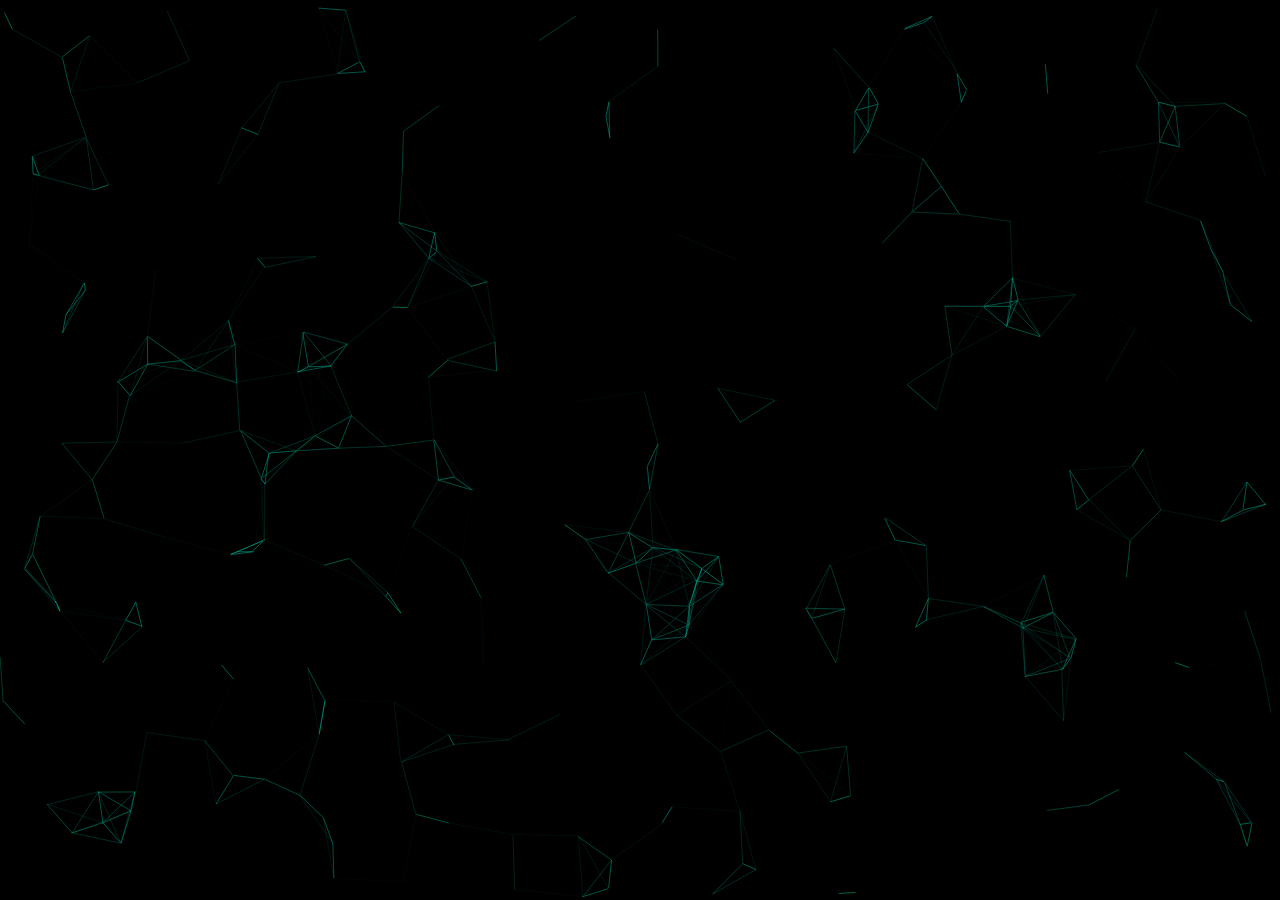
<file: canvas粒子连线动态效果/index.html>
﻿<!DOCTYPE html>
<html>
	<head>
		<meta charset="UTF-8">
		<title>canvas粒子连线动态效果</title>
		<style type="text/css">
			body{
				background: #000;
			}
		</style>
	</head>
	<body>
		<script src="js/canvas-nest.js" type="text/javascript" color="0,255,210" opacity="0.8" count="300"></script>
	</body>
</html>
<!--下面是无用代码-->
<a href="http://www.bootstrapmb.com" style="display:none">bootstrapmb</a>
</file>
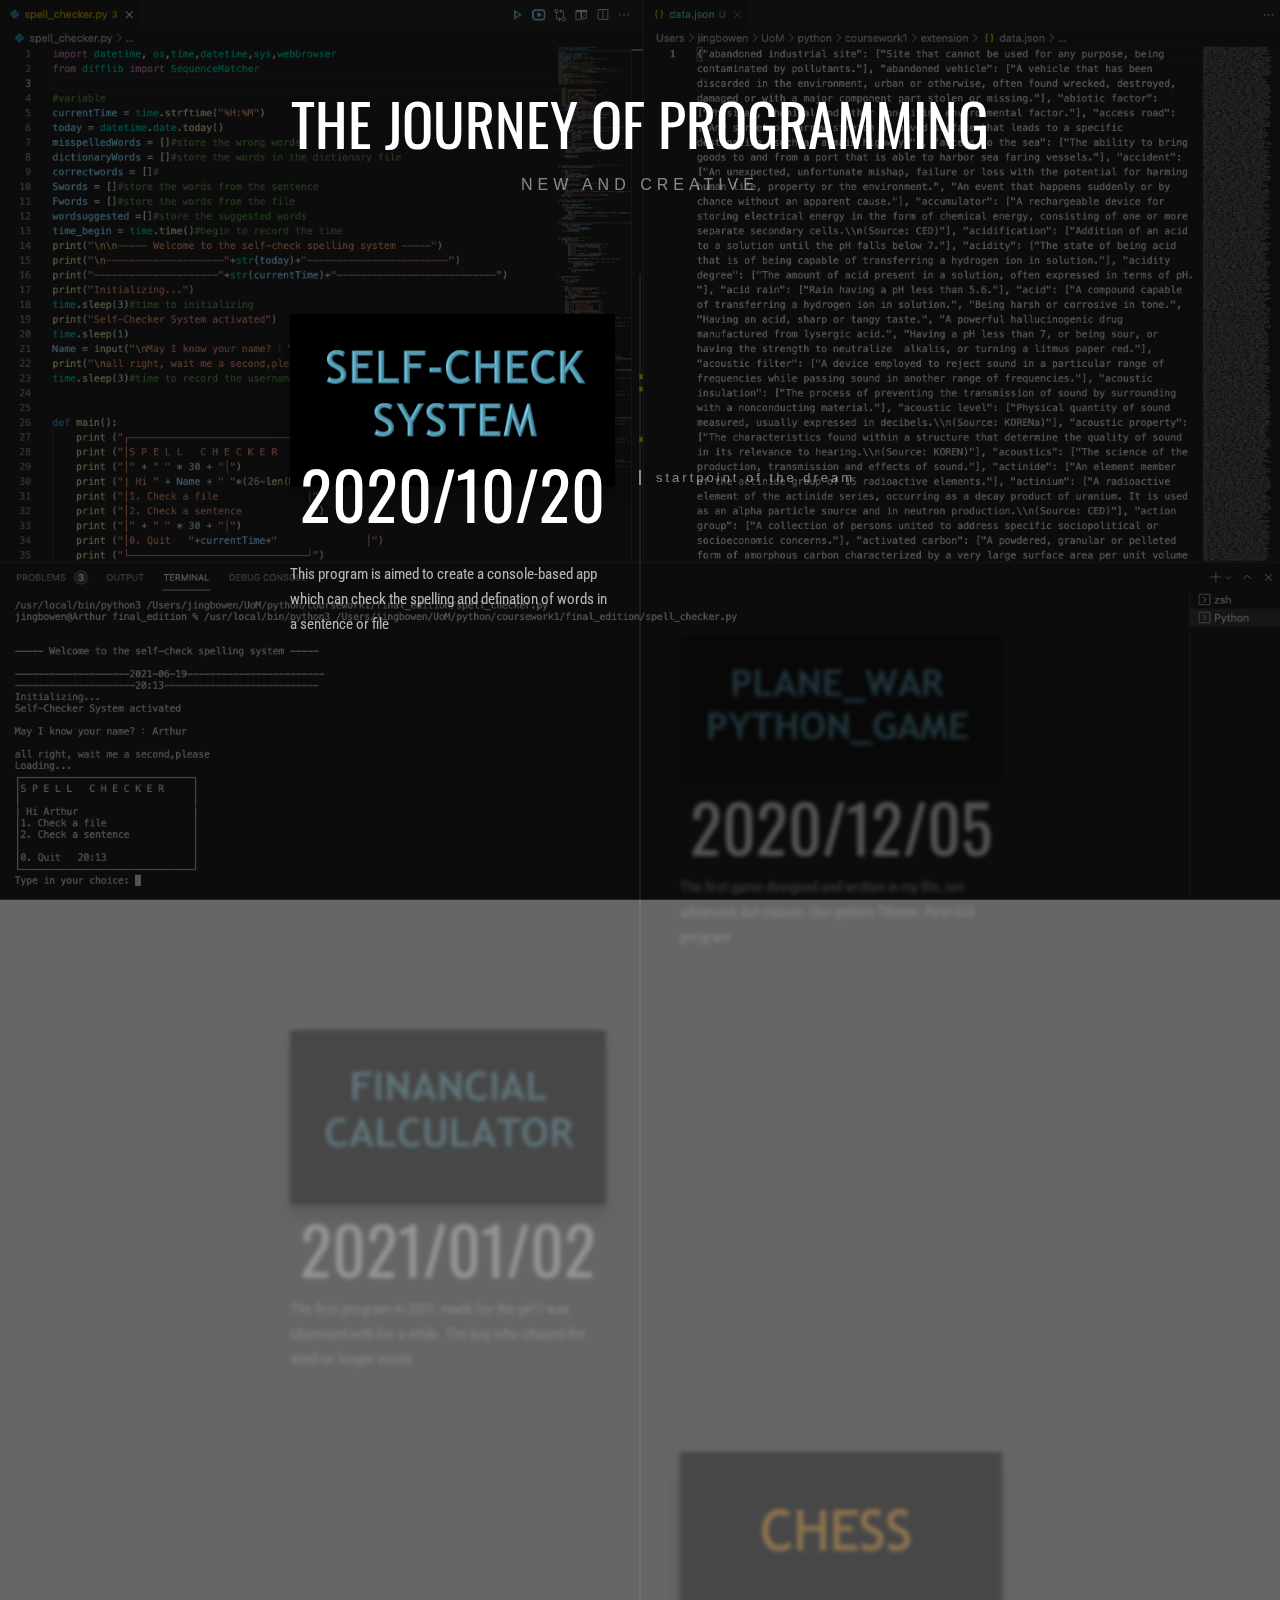
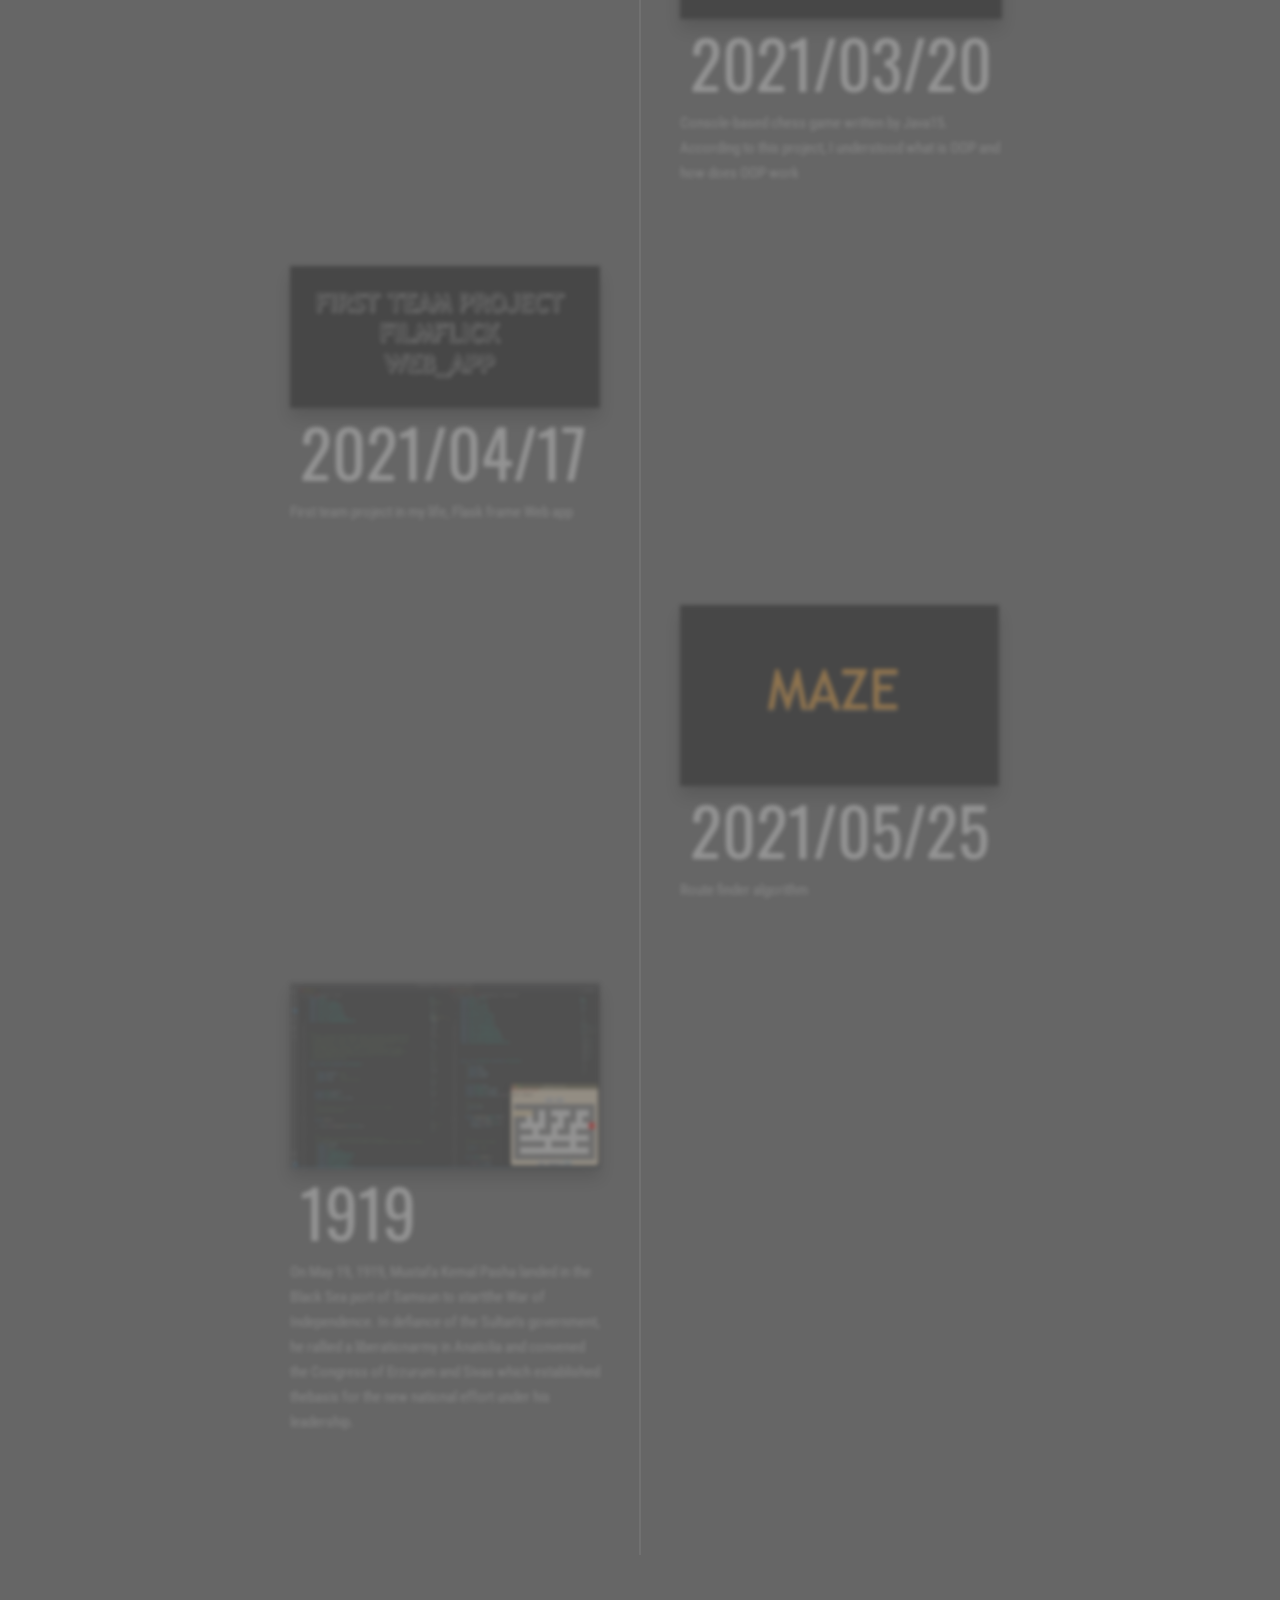
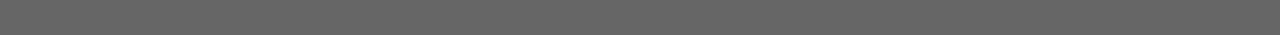
<file: timeline.html>
<!DOCTYPE html>
<html lang="en">
<head>
    <meta charset="UTF-8">
    <title>Document</title>
    <link href="https://fonts.googleapis.com/css?family=Oswald&display=swap" rel="stylesheet">
    
    
    <link href="https://fonts.googleapis.com/css?family=Roboto+Condensed:300,300i,400,400i,700i" rel="stylesheet">

    <style>
    
    *{
        margin: 0;
        padding: 0;
    }
    .timeline {
      display: flex;
      margin: 0 auto;
      flex-wrap: wrap;
      flex-direction: column;
      max-width: 700px;
      position: relative;
    }
    .timeline__content-title {
      font-weight: normal;
      font-size: 66px;
      margin: -10px 0 0 0;
      transition: 0.4s;
      padding: 0 10px;
      box-sizing: border-box;
      font-family: 'Oswald', sans-serif;
      color: #fff;
    }
    .timeline__content-desc {
      margin: 0;
      font-size: 15px;
      box-sizing: border-box;
      color: rgba(255, 255, 255, .7);
      font-family: 'Roboto Condensed', sans-serif;
      font-weight: normal;
      line-height: 25px;
    }
    .timeline:before {
      position: absolute;
      left: 50%;
      width: 2px;
      height: 100%;
      margin-left: -1px;
      content: "";
      background: rgba(255, 255, 255, .07);
    }
    @media only screen and (max-width: 767px) {
      .timeline:before {
        left: 40px;
      }
    }
    .timeline-item {
      padding: 40px 0;
      opacity: 0.3;
      filter: blur(2px);
      transition: 0.5s;
      box-sizing: border-box;
      width: calc(50% - 40px);
      display: flex;
      position: relative;
      transform: translateY(-80px);
    }
    .timeline-item:before {
      content: attr(data-text);
      letter-spacing: 3px;
      width: 100%;
      position: absolute;
      color: rgba(255, 255, 255, .5);
      font-size: 13px;
      font-family: 'Pathway Gothic One', sans-serif;
      border-left: 2px solid rgba(255, 255, 255, .5);
      top: 70%;
      margin-top: -5px;
      padding-left: 15px;
      opacity: 0;
      right: calc(-100% - 56px);
    }
    .timeline-item:nth-child(even) {
      align-self: flex-end;
    }
    .timeline-item:nth-child(even):before {
      right: auto;
      text-align: right;
      left: calc(-100% - 56px);
      padding-left: 0;
      border-left: none;
      border-right: 2px solid rgba(255, 255, 255, .5);
      padding-right: 15px;
    }
    .timeline-item--active {
      opacity: 1;
      transform: translateY(0);
      filter: blur(0px);
    }
    .timeline-item--active:before {
      top: 50%;
      transition: 0.3s all 0.2s;
      opacity: 1;
    }
    .timeline-item--active .timeline__content-title {
      margin: -50px 0 20px 0;
    }
    @media only screen and (max-width: 767px) {
      .timeline-item {
        align-self: baseline !important;
        width: 100%;
        padding: 0 30px 150px 80px;
      }
      .timeline-item:before {
        left: 10px !important;
        padding: 0 !important;
        top: 50px;
        text-align: center !important;
        width: 60px;
        border: none !important;
      }
      .timeline-item:last-child {
        padding-bottom: 40px;
      }
    }
    .timeline__img {
      max-width: 100%;
      box-shadow: 0 10px 15px rgba(0, 0, 0, .4);
    }
    .timeline-container {
      width: 100%;
      position: relative;
      padding: 80px 0;
      transition: 0.3s ease 0s;
      background-attachment: fixed;
      background-size: cover;
    }
    .timeline-container:before {
      position: absolute;
      left: 0;
      top: 0;
      width: 100%;
      height: 100%;
    background: rgba(0,0,0,0.6);
      content: "";
    }
    .timeline-header {
      width: 100%;
      text-align: center;
      margin-bottom: 80px;
      position: relative;
    }
    .timeline-header__title {
      color: #fff;
      font-size: 58px;
      font-family: 'Oswald', sans-serif;
      font-weight: normal;
      margin: 0;
    }
    .timeline-header__subtitle {
      color: rgba(255, 255, 255, .5);
      font-family: 'Pathway Gothic One', sans-serif;
      font-size: 16px;
      letter-spacing: 5px;
      margin: 10px 0 0 0;
      font-weight: normal;
    }
    .demo-footer {
      padding: 60px 0;
      text-align: center;
    }
    .demo-footer a {
      color: #999;
      display: inline-block;
      font-family: Cardo;
    }

    </style>
</head>
<body>
  
     <div class="timeline-container" id="timeline-1">
  <div class="timeline-header">
    <h2 class="timeline-header__title">THE JOURNEY OF PROGRAMMING</h2>
    <h3 class="timeline-header__subtitle">NEW AND CREATIVE</h3>
  </div>
  <div class="timeline">
    <div class="timeline-item" data-text="startpoint of the dream">
      <div class="timeline__content">
        <h1 class = "bg" src="img/1.jpg">
      <img class="timeline__img" src="img/sc.jpg" />
        <h2 class="timeline__content-title">2020/10/20</h2>
        <p class="timeline__content-desc">This program is aimed to create a console-based app which can check the spelling and defination of words in a sentence or file</p>
      </div>
    </div>
    <div class="timeline-item" data-text="First game programmed by python">
      
      <div class="timeline__content"><h1 class = "bg" src="img/2.jpg"></h1><img class="timeline__img" src="img/fgame.jpg"/>
        <h2 class="timeline__content-title">2020/12/05</h2>
        <p class="timeline__content-desc">The first game designed and written in my life, not advanced, but classic. Use python TKinter. First GUI program</p>
      </div>
    </div>
    <div class="timeline-item" data-text="the first project in 2021">
      <div class="timeline__content"><h1 class = "bg" src="img/3.jpg"></h1><img class="timeline__img" src="img/fc.jpg"/>
        <h2 class="timeline__content-title">2021/01/02</h2>
        <p class="timeline__content-desc">The first program in 2021, made for the girl I was obsessed with for a while. The boy who chased the wind no longer exists</p>
      </div>
    </div>
    <div class="timeline-item" data-text="First OOP Project">
      <div class="timeline__content"><h1 class = "bg" src="img/4.jpg"></h1><img class="timeline__img" src="img/chess.jpg"/>
        <h2 class="timeline__content-title">2021/03/20</h2>
        <p class="timeline__content-desc">Console-based chess game written by Java15. According to this project, I understood what is OOP and how does OOP work</p>
      </div>
    </div>
    <div class="timeline-item" data-text="first team project">
      <div class="timeline__content"><h1 class = "bg" src="img/5.jpg"></h1><img class="timeline__img" src="img/team1.jpg"/>
        <h2 class="timeline__content-title">2021/04/17</h2>
        <p class="timeline__content-desc">First team project in my life, Flask frame Web app</p>
      </div>
    </div>
    <div class="timeline-item" data-text="master the OOP">
      <div class="timeline__content"><h1 class = "bg" src="img/6.jpg"></h1><img class="timeline__img" src="img/maze.jpg"/>
        <h2 class="timeline__content-title">2021/05/25</h2>
        <p class="timeline__content-desc">Route finder algorithm</p>
      </div>
    </div>
    <div class="timeline-item" data-text="NEW TIMELINE DESIGN">
      <div class="timeline__content"><img class="timeline__img" src="img/6.jpg"/>
        <h2 class="timeline__content-title">1919</h2>
        <p class="timeline__content-desc">On May 19, 1919, Mustafa Kemal Pasha landed in the Black Sea port of Samsun to startthe War of Independence. In defiance of the Sultan's government, he rallied a liberationarmy in Anatolia and convened the Congress of Erzurum and Sivas which established thebasis for the new national effort under his leadership.</p>
      </div>
    </div>
<!--     <div class="timeline-item" data-text="NEW TIMELINE DESIGN">
      <div class="timeline__content"><img class="timeline__img" src="2.jpg"/>
        <h2 class="timeline__content-title">1920</h2>
        <p class="timeline__content-desc">
          On April 23, 1920, the GrandNational Assembly was inaugurated. Mustafa Kemal Pasha was elected to its Presidency.
          Fighting on many fronts, he led his forces to victory against rebels and invadingarmies. Following the Turkish triumph at the two major battles at Inonu in Western Turkey,the Grand National Assembly conferred on Mustafa Kemal Pasha the title ofCommander-in-Chief with the rank of Marshal.
        </p>
      </div>
    </div>
    <div class="timeline-item" data-text="NEW TIMELINE DESIGN">
      <div class="timeline__content"><img class="timeline__img" src="1.jpg"/>
        <h2 class="timeline__content-title">1922</h2>
        <p class="timeline__content-desc">At the end of August 1922, the Turkish armieswon their ultimate victory. Within a few weeks, the Turkish mainland was completelyliberated, the armistice signed, and the rule of the Ottoman dynasty abolished</p>
      </div>
    </div>
  
  </div> -->
  
</div>
<script src="https://cdnjs.cloudflare.com/ajax/libs/jquery/3.1.0/jquery.min.js"></script>
 <script>
    
    (function($) {
  $.fn.timeline = function() {
    var selectors = {
      id: $(this),
      item: $(this).find(".timeline-item"),
      activeClass: "timeline-item--active",
      img: ".bg"
    };
    selectors.item.eq(0).addClass(selectors.activeClass);
    selectors.id.css(
      "background-image",
      "url(" +
        selectors.item
          .first()
          .find(selectors.img)
          .attr("src") +
        ")"
    );
    var itemLength = selectors.item.length;
    $(window).scroll(function() {
      var max, min;
      var pos = $(this).scrollTop();
      selectors.item.each(function(i) {
        min = $(this).offset().top;
        max = $(this).height() + $(this).offset().top;
        var that = $(this);
        if (i == itemLength - 2 && pos > min + $(this).height() / 2) {
          selectors.item.removeClass(selectors.activeClass);
          selectors.id.css(
            "background-image",
            "url(" +
              selectors.item
                .last()
                .find(selectors.img)
                .attr("src") +
              ")"
          );
          selectors.item.last().addClass(selectors.activeClass);
        } else if (pos <= max - 40 && pos >= min) {
          selectors.id.css(
            "background-image",
            "url(" +
              $(this)
                .find(selectors.img)
                .attr("src") +
              ")"
          );
          selectors.item.removeClass(selectors.activeClass);
          $(this).addClass(selectors.activeClass);
        }
      });
    });
  };
})(jQuery);

$("#timeline-1").timeline();

    </script>
    <script src="js/canvas-nest.js" type="text/javascript" color="0,255,210" opacity="0.8" count="300"></script>
</body>
</html>
</file>
